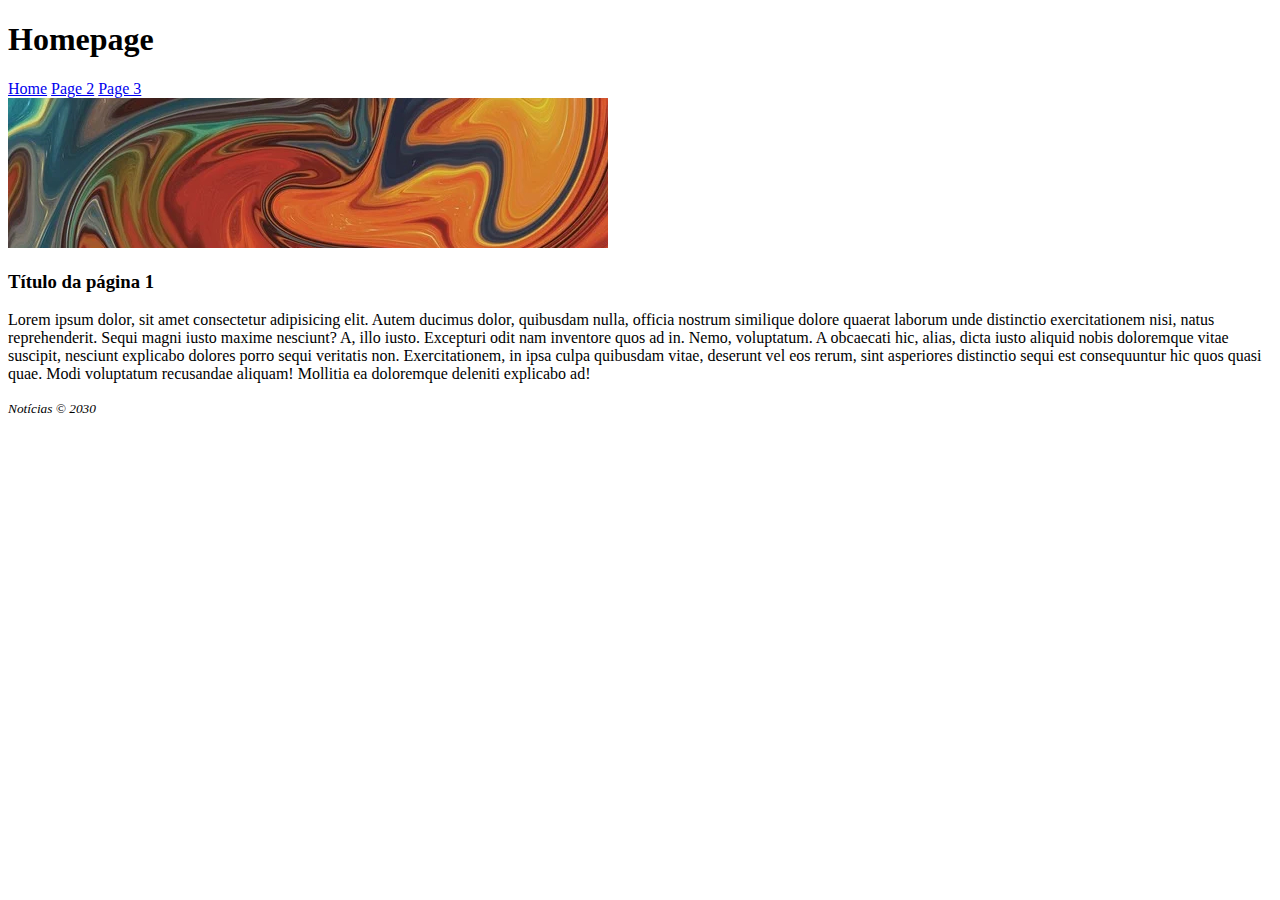
<file: Inicio Html/index.html>
<!DOCTYPE html>
<html>

    <head>
        <title>Primeiro Website</title>
    </head>

    <body>
        <h1>Homepage</h1>

        <nav>
            <a href="index.html">Home</a>
            <a href="page_2.html">Page 2</a>
            <a href="page_3.html">Page 3</a>
        </nav>

        <div>
            <img src="images/image_page_1.jpg" alt="Imagem 1">
        </div>

        <article>
            <h3>Título da página 1</h3>
            <p>
                Lorem ipsum dolor, sit amet consectetur adipisicing elit. Autem ducimus dolor, quibusdam nulla, officia nostrum similique dolore quaerat laborum unde distinctio exercitationem nisi, natus reprehenderit. Sequi magni iusto maxime nesciunt?
                A, illo iusto. Excepturi odit nam inventore quos ad in. Nemo, voluptatum. A obcaecati hic, alias, dicta iusto aliquid nobis doloremque vitae suscipit, nesciunt explicabo dolores porro sequi veritatis non.
                Exercitationem, in ipsa culpa quibusdam vitae, deserunt vel eos rerum, sint asperiores distinctio sequi est consequuntur hic quos quasi quae. Modi voluptatum recusandae aliquam! Mollitia ea doloremque deleniti explicabo ad!
            </p>
        </article>

        <footer>
            <small><i>Notícias &copy; 2030</i></small>
        </footer>

    </body>

</html>
</file>
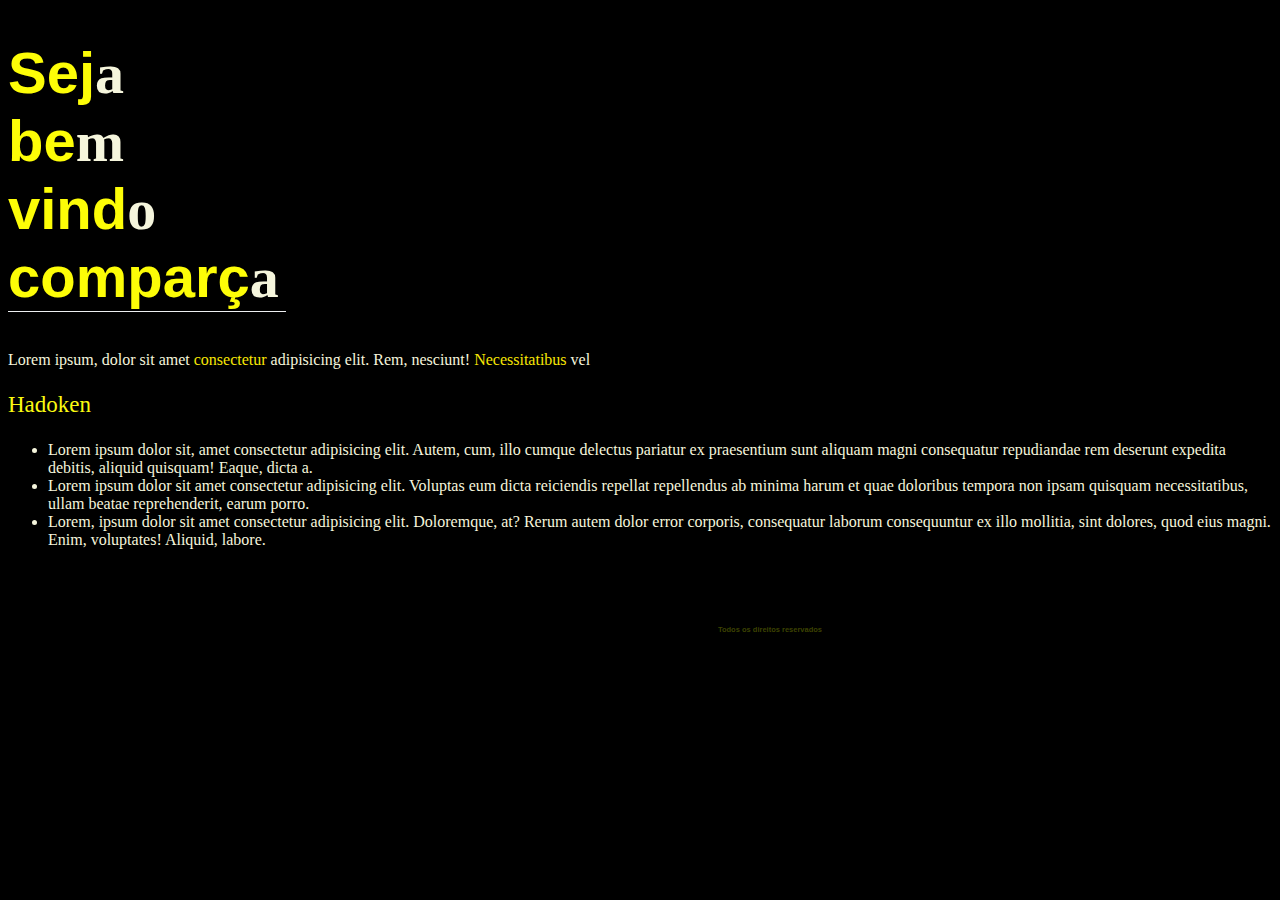
<file: Inicio Html1/index.html>
<!DOCTYPE html>
<html lang="en">

<head>
    <meta charset="UTF-8">
    <meta http-equiv="X-UA-Compatible" content="IE=edge">
    <meta name="viewport" content="width=device-width, initial-scale=1.0">
    <title>Super site</title>
    <link rel="stylesheet" href="estilo.css">
</head>

<body>
    <H1 class="texto">Sej<span class="texto1">a</span><br> be<span class="texto1">m</span> <br> vind<span class="texto1">o</span> <br> comparç<span class="texto1">a</span></H1>
    <p class="texto1">Lorem ipsum, dolor sit amet <span id="cor1">consectetur</span> adipisicing elit. Rem, nesciunt! <span id="cor1">Necessitatibus </span>vel</p>

    <p class="texto2">Hadoken</p>




    <ul id="lista">

        <li >Lorem ipsum dolor sit, amet consectetur adipisicing elit. Autem, cum, illo cumque delectus pariatur ex praesentium sunt aliquam magni consequatur repudiandae rem deserunt expedita debitis, aliquid quisquam! Eaque, dicta a.</li>
        <li>Lorem ipsum dolor sit amet consectetur adipisicing elit. Voluptas eum dicta reiciendis repellat repellendus ab minima harum et quae doloribus tempora non ipsam quisquam necessitatibus, ullam beatae reprehenderit, earum porro.</li>
    <li>Lorem, ipsum dolor sit amet consectetur adipisicing elit. Doloremque, at? Rerum autem dolor error corporis, consequatur laborum consequuntur ex illo mollitia, sint dolores, quod eius magni. Enim, voluptates! Aliquid, labore.</li>
    </ul>
    <br>
    <br>
    <br>
<div class="texto3">
    <h2 >Todos os direitos reservados</h2>
</div>





</body>

</html>
</file>
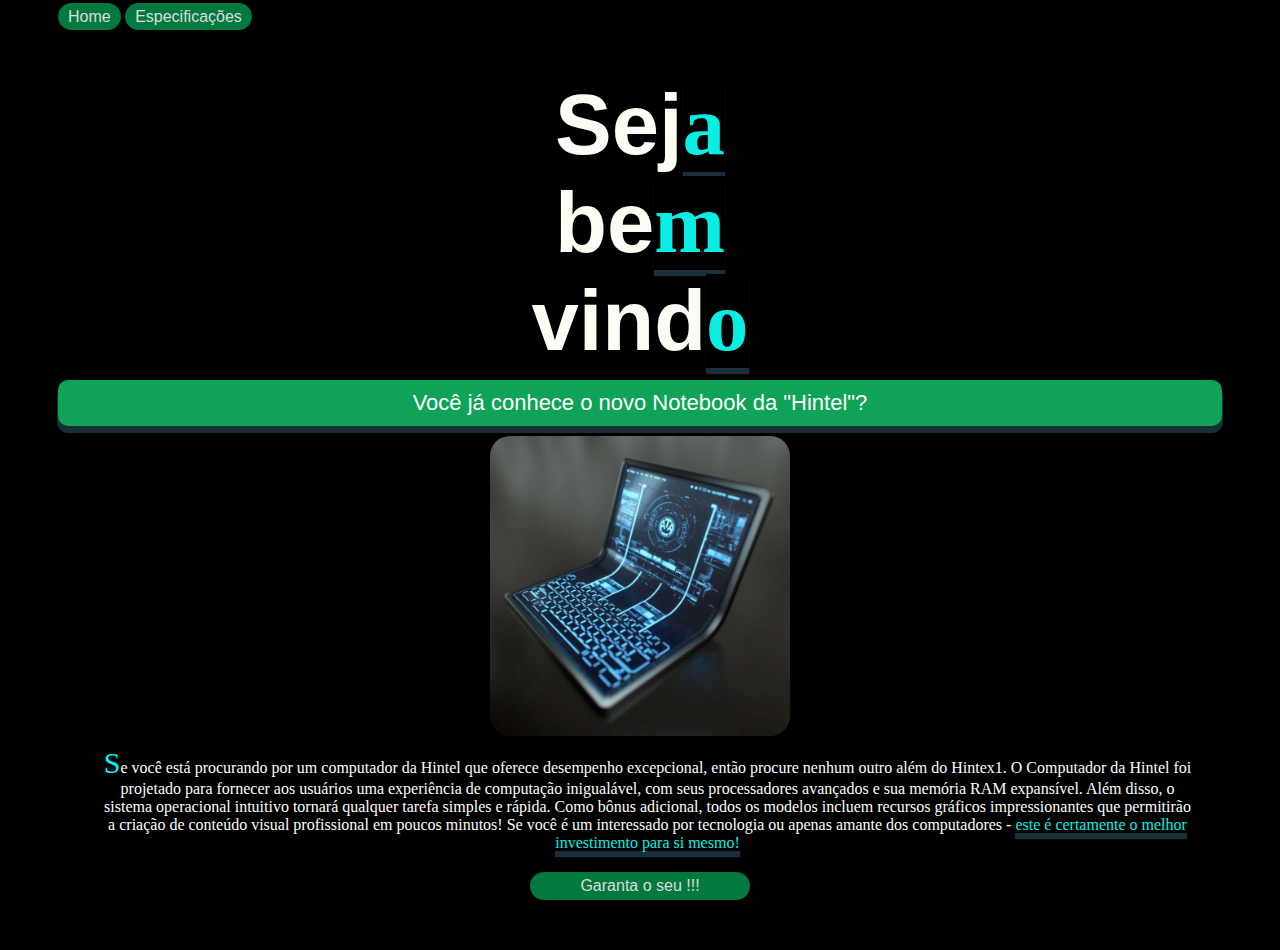
<file: Projeto Venda Computador/index.html>
<!DOCTYPE html>
<html lang="en">

<head>
    <meta charset="UTF-8">
    <meta http-equiv="X-UA-Compatible" content="IE=edge">
    <meta name="viewport" content="width=device-width, initial-scale=1.0">
    <title>Land page </title>
    <link rel="stylesheet" href="estilo.css">
</head>

<body>

    <div class="layout1">
        <a href="index.html" class="link1">Home</a>
        <a href="index1.html" class="link2">Especificações</a>
       
       
    </div>
   
    <H1 id="texto">Sej<span class="texto1">a</span><br> be<span class="texto1">m</span> <br> vind<span
            class="texto1">o</span></H1>
    <p id="MArkentig">Você já conhece o novo Notebook da "Hintel"? </p>
    <img src="img/super computador.jpeg" class="foto" alt="Imagem Hintex1">
    <p class="textocopy">Se você está procurando por um computador da Hintel que oferece desempenho excepcional, então
        procure nenhum outro além do Hintex1. O Computador da Hintel foi projetado para fornecer aos usuários uma
        experiência de computação inigualável, com seus processadores avançados e sua memória RAM expansível. Além
        disso, o sistema operacional intuitivo tornará qualquer tarefa simples e rápida. Como bônus adicional, todos os
        modelos incluem recursos gráficos impressionantes que permitirão a criação de conteúdo visual profissional em
        poucos minutos! Se você é um interessado por tecnologia ou apenas amante dos computadores - <span
            class="texto1">este é certamente o melhor investimento para si mesmo!</span></p>
    <div class="layout">
        <a href="index2.html" class="link">Garanta o seu !!!</a>

    </div>
</body>

</html>
</file>
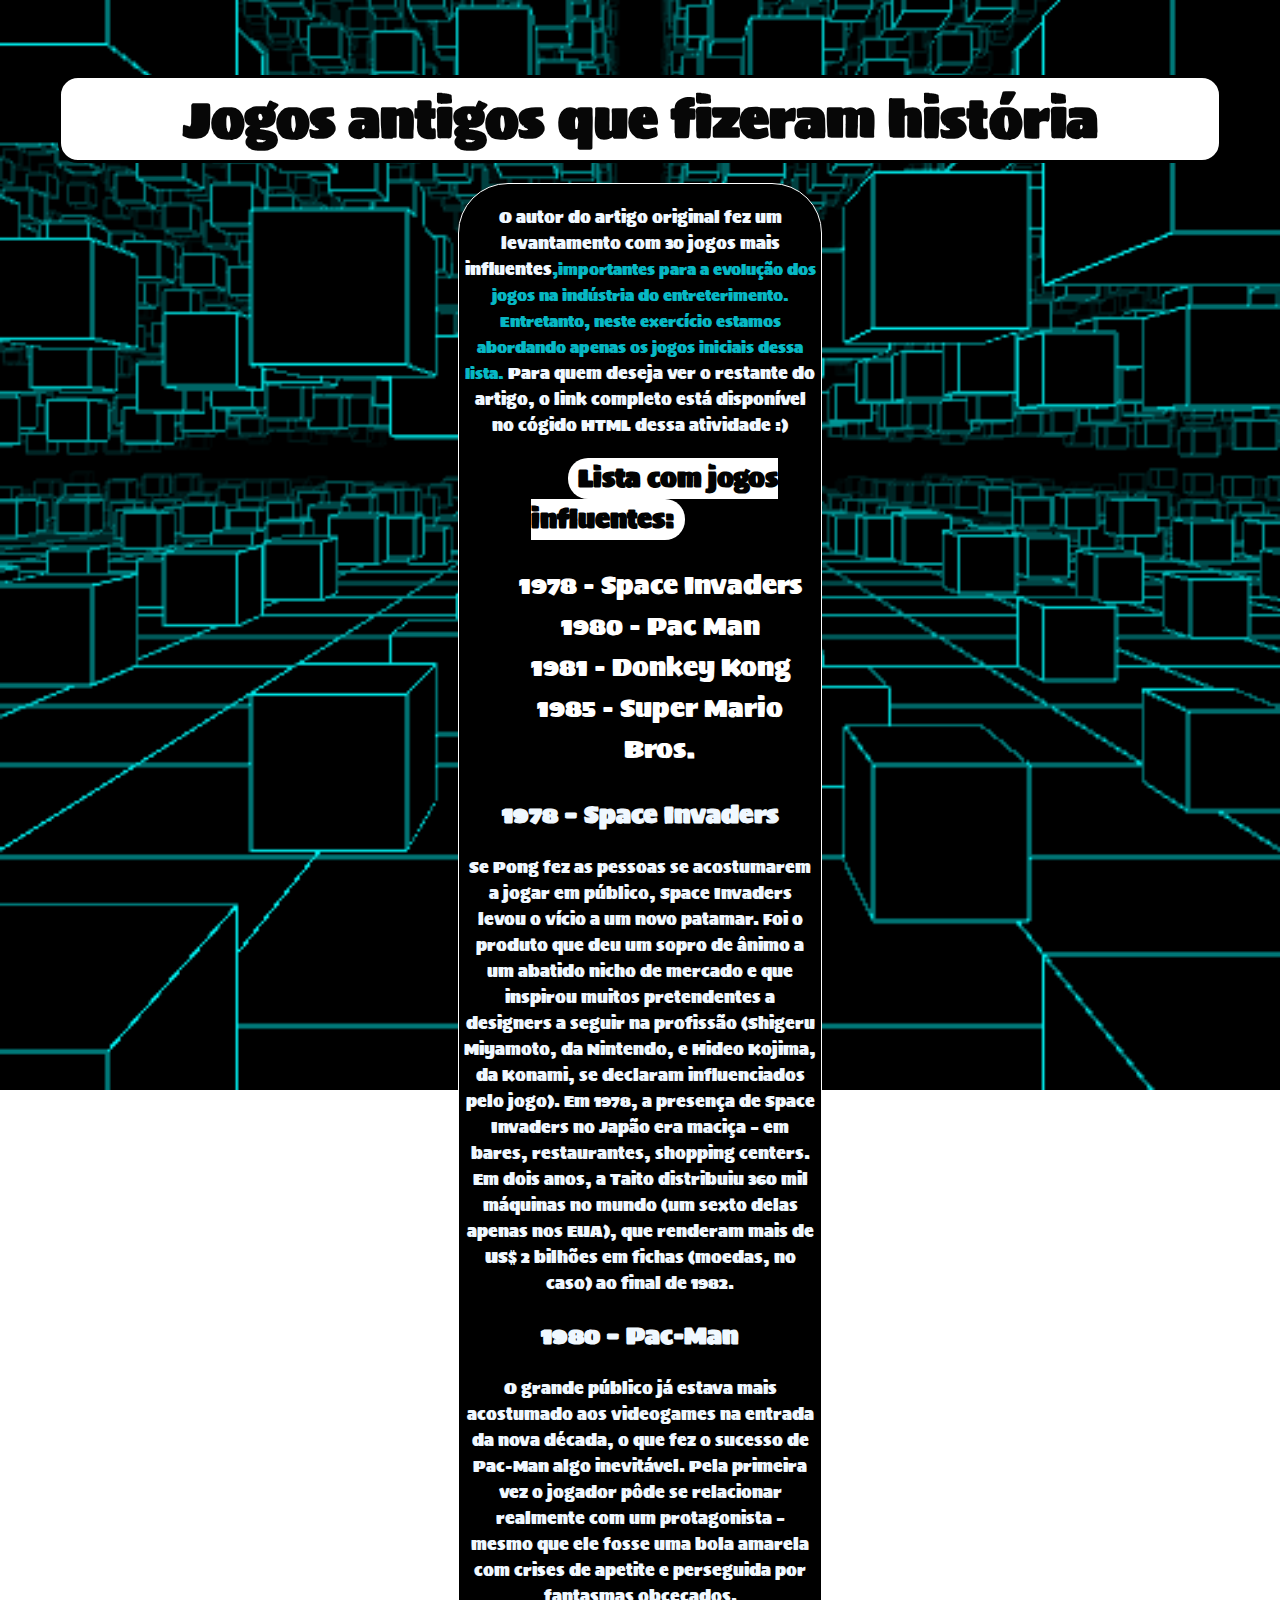
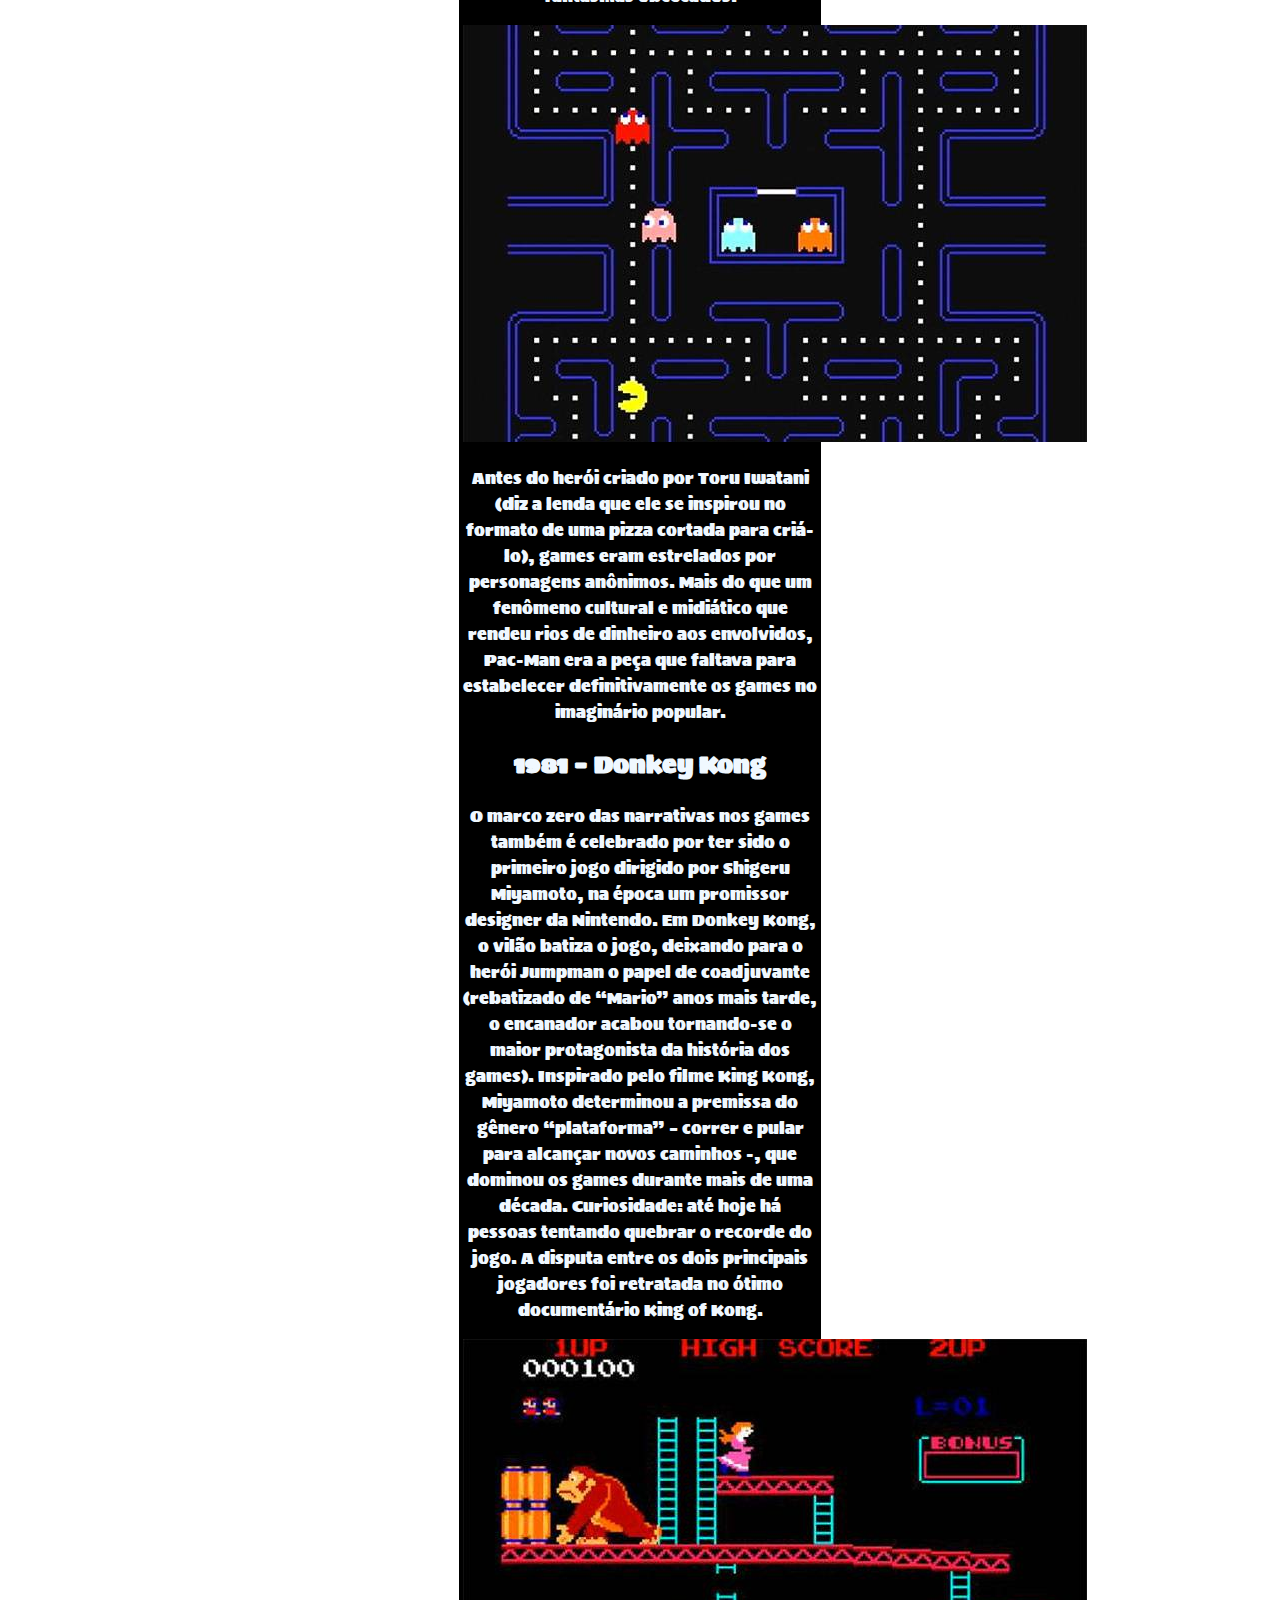
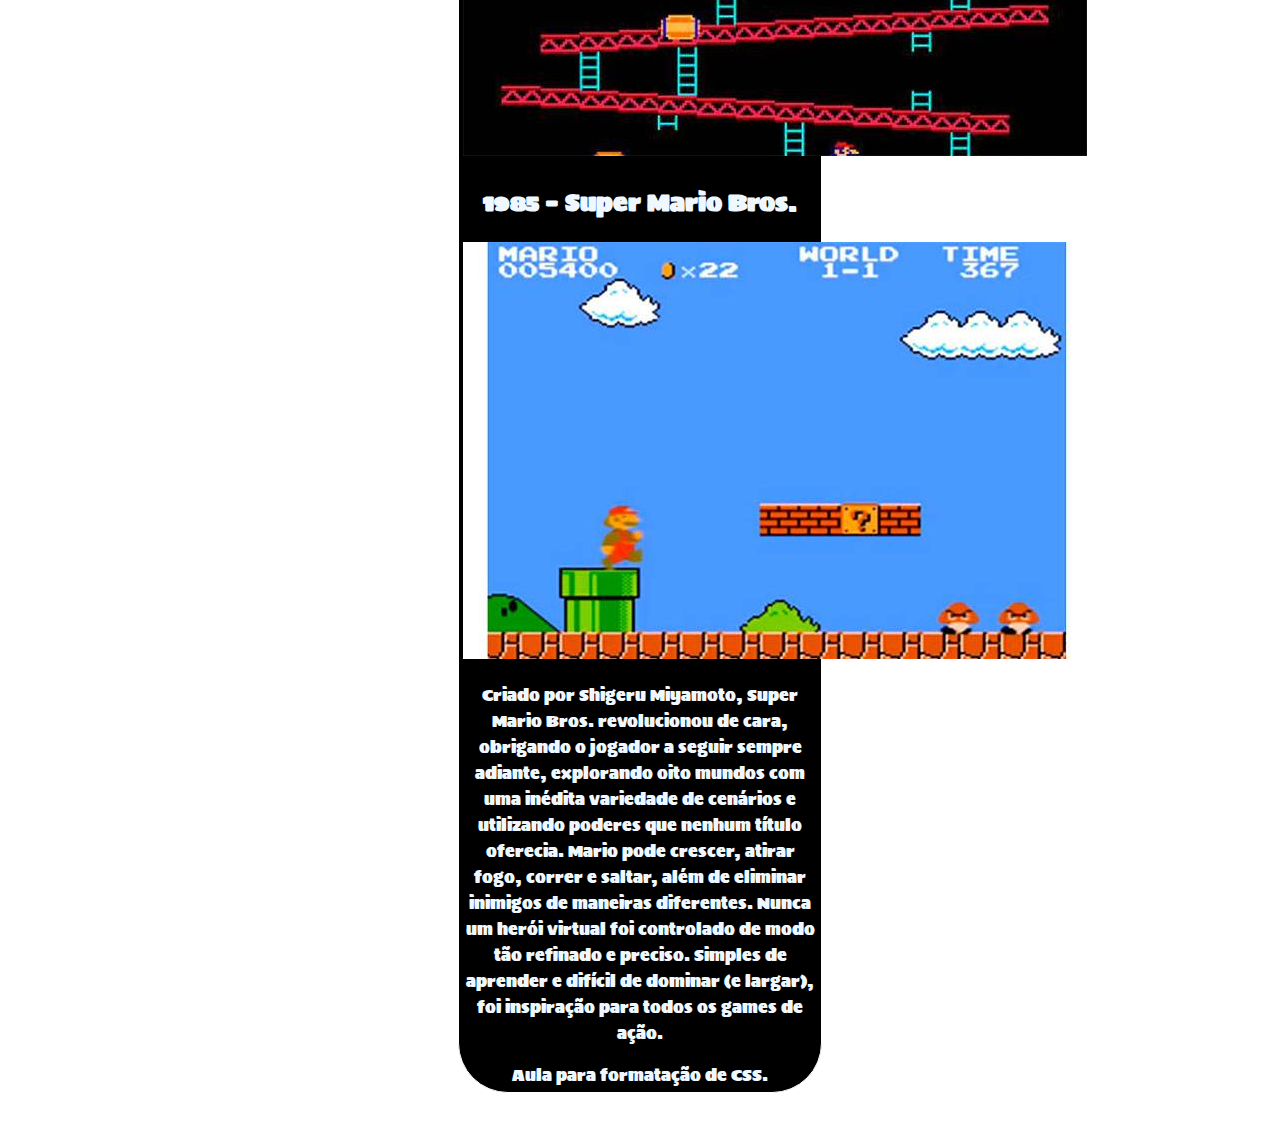
<file: trabalho aula 5/index.html>
<!DOCTYPE html>
<html lang="pt-BR">

<head>
  <meta charset="UTF-8" />
  <meta http-equiv="X-UA-Compatible" content="IE=edge" />
  <meta name="viewport" content="width=device-width, initial-scale=1.0" />
  <title>Exercicio CSS</title>

  <link rel="stylesheet" href="estilo.css" />
</head>
<!--Essa página foi criada utilizando como base de fonte o artigo do site: super.abril.com.br/tecnologia/os-30-games-mais-importantes-de-todos-os-tempos/ 
Autor: Pablo Miyazawa Atualizado em 27 mar 2020 
-->

<body class="macarrao">
  <h1>Jogos antigos que fizeram história</h1>
  <div class="bagulhobranco">
    <div id="intro-pag">

      <p>
        O autor do artigo original fez um levantamento com 30 jogos mais
        influentes<span class="hh">,importantes para a evolução dos jogos na indústria do
        entreterimento. Entretanto, neste exercício estamos abordando apenas os
        jogos iniciais dessa lista.</span> Para quem deseja ver o restante do artigo, o
        link completo está disponível no cógido HTML dessa atividade :)
      </p>
      <h2><span class="diferente">Lista com jogos influentes:</h2></span>
      <nav>
        <ul class="lindo">
          <a href="#space" class="lindo">
            <li>1978 - Space Invaders</li>
          </a>
          <a href="#pac" class="lindo">
            <li>1980 - Pac Man</li>
          </a>
          <a href="#dk" class="lindo">
            <li>1981 - Donkey Kong</li>
          </a>
          <a href="#mario" class="lindo">
            <li>1985 - Super Mario Bros.</li>
          </a>
        </ul>
      </nav>
    </div>
    <div class="conteudo-padrao">
      <h2 id="space">1978 – Space Invaders</h2>
      <p>
        Se Pong fez as pessoas se acostumarem a jogar em público, Space Invaders
        levou o vício a um novo patamar. Foi o produto que deu um sopro de ânimo
        a um abatido nicho de mercado e que inspirou muitos pretendentes a
        designers a seguir na profissão (Shigeru Miyamoto, da Nintendo, e Hideo
        Kojima, da Konami, se declaram influenciados pelo jogo). Em 1978, a
        presença de Space Invaders no Japão era maciça – em bares, restaurantes,
        shopping centers. Em dois anos, a Taito distribuiu 360 mil máquinas no
        mundo (um sexto delas apenas nos EUA), que renderam mais de US$ 2
        bilhões em fichas (moedas, no caso) ao final de 1982.
      </p>
    </div>
    <div class="conteudo-padrao">
      <h2 id="pac">1980 – Pac-Man</h2>
      <p>
        O grande público já estava mais acostumado aos videogames na entrada da
        nova década, o que fez o sucesso de Pac-Man algo inevitável. Pela
        primeira vez o jogador pôde se relacionar realmente com um protagonista
        – mesmo que ele fosse uma bola amarela com crises de apetite e
        perseguida por fantasmas obcecados.
      </p>

      <img src="pacman.jpg" alt="imagem jogo pacman" />
      <p>
        Antes do herói criado por Toru Iwatani (diz a lenda que ele se inspirou
        no formato de uma pizza cortada para criá-lo), games eram estrelados por
        personagens anônimos. Mais do que um fenômeno cultural e midiático que
        rendeu rios de dinheiro aos envolvidos, Pac-Man era a peça que faltava
        para estabelecer definitivamente os games no imaginário popular.
      </p>
    </div>

    <div class="conteudo-padrao">
      <h2 id="dk">1981 – Donkey Kong</h2>
      <p>
        O marco zero das narrativas nos games também é cele­brado por ter sido o
        primeiro jogo dirigido por Shigeru Miyamoto, na época um promissor
        designer da Nintendo. Em Donkey Kong, o vilão batiza o jogo, deixando
        para o herói Jumpman o papel de coadjuvante (rebatizado de “Mario” anos
        mais tarde, o encanador acabou tornando-se o maior protagonista da
        história dos games). Inspirado pelo filme King Kong, Miyamoto
        deter­minou a premissa do gênero “plataforma” – correr e pular para
        alcançar novos caminhos -, que dominou os games durante mais de uma
        década. Curiosidade: até hoje há pessoas tentando quebrar o recorde do
        jogo. A disputa entre os dois principais jogadores foi retratada no
        ótimo documentário King of Kong.
      </p>
      <img src="dk.jpg" alt="imagem jogo donkey kong">
    </div>

    <div class="conteudo-padrao">
      <h2 id="mario">1985 – Super Mario Bros.</h2>
      <img src="mario.jpg" alt="imagem jogo super mario">
      <p>
        Criado por Shigeru Miyamoto, Super Mario Bros. revolucionou de cara,
        obrigando o jogador a seguir sempre adiante, explorando oito mundos com
        uma inédita variedade de cenários e utilizando poderes que nenhum título
        oferecia. Mario pode crescer, atirar fogo, correr e saltar, além de
        eliminar inimigos de maneiras diferentes. Nunca um herói virtual foi
        controlado de modo tão refinado e preciso. Simples de aprender e difícil
        de dominar (e largar), foi inspiração para todos os games de ação.
      </p>
    </div>


    <footer>Aula para formatação de CSS.</footer>
  </div>
</body>

</html>
</file>
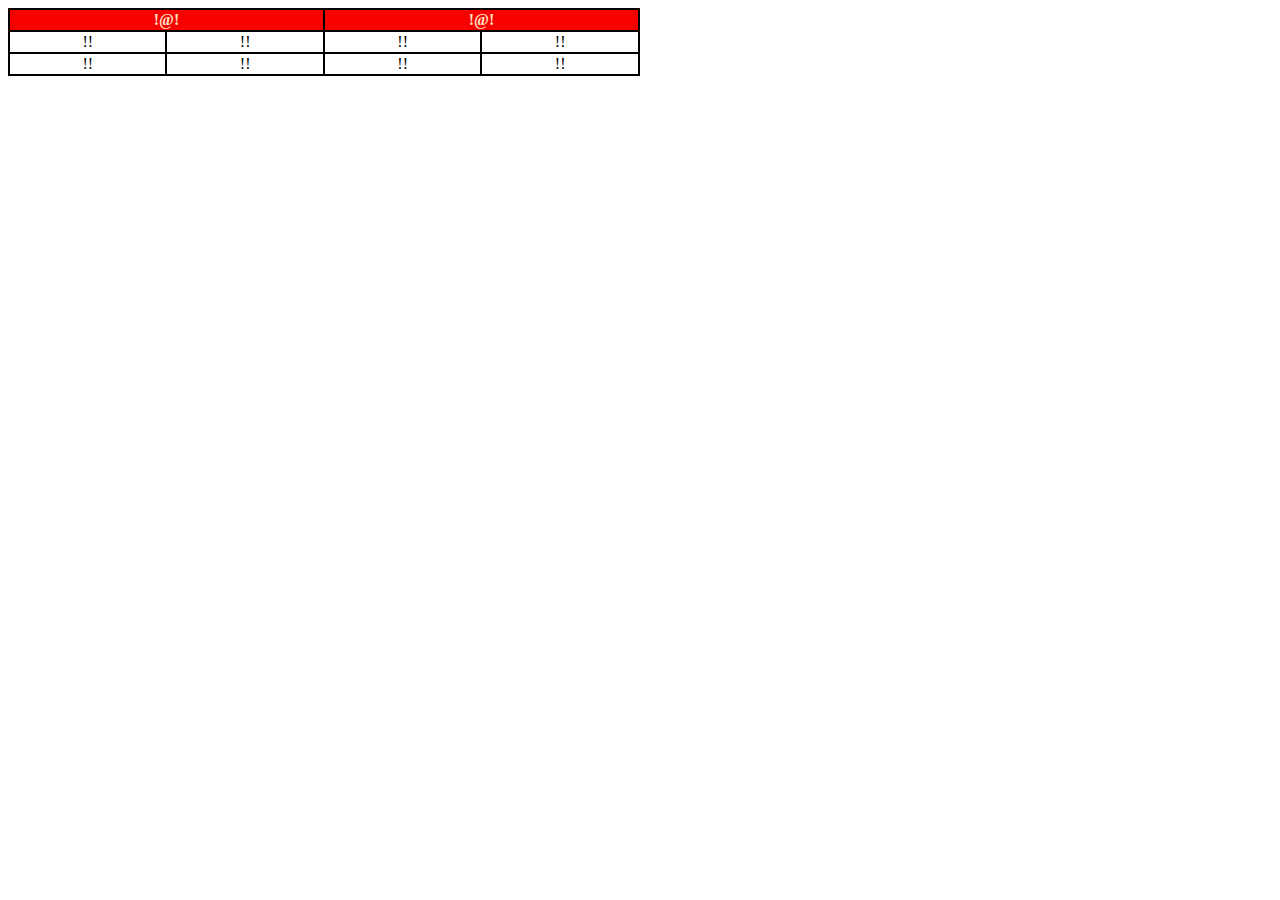
<file: Tabelas Exercicios/Numero 1/index.html>
<!DOCTYPE html>
<html lang="en">

<head>
    <meta charset="UTF-8">
    <meta http-equiv="X-UA-Compatible" content="IE=edge">
    <meta name="viewport" content="width=device-width, initial-scale=1.0">
    <title>Numero 1</title>
    <link rel="stylesheet" href="estilo.css">
</head>

<body>
    <table>

        <thead>
           <tr>

            <th colspan="2">!@!</th>
            <th colspan="2">!@!</th>
           </tr>
        </thead>
        <tbody>
            <tr>
                <td>!!</td>
                <td>!!</td>
                <td>!!</td>
                <td>!!</td>
            </tr>
            
            <tr>
                <td>!!</td>
                <td>!!</td>
                <td>!!</td>
                <td>!!</td>
            </tr>


        </tbody>
    </table>

</body>

</html>
</file>
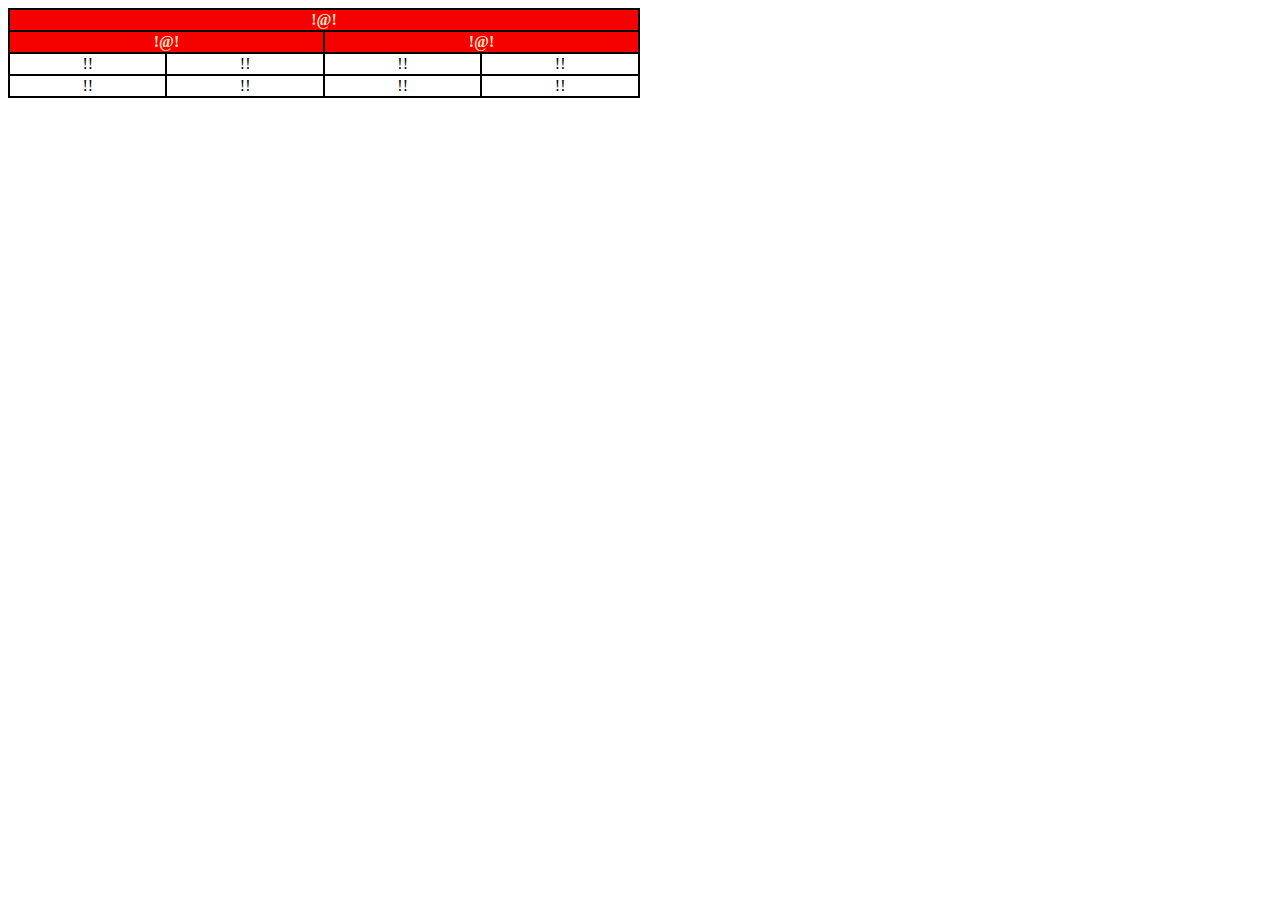
<file: Tabelas Exercicios/Numero 2/index.html>
<!DOCTYPE html>
<html lang="en">

<head>
    <meta charset="UTF-8">
    <meta http-equiv="X-UA-Compatible" content="IE=edge">
    <meta name="viewport" content="width=device-width, initial-scale=1.0">
    <title>Numero 2</title>
    <link rel="stylesheet" href="estilo.css">
</head>

<body>
    <table>

        <thead>
            <tr>
                <th colspan="4">!@!</th>
            </tr>
           <tr>

            <th colspan="2">!@!</th>
            <th colspan="2">!@!</th>
           </tr>
        </thead>
        <tbody>
           
            <tr>
                <td>!!</td>
                <td>!!</td>
                <td>!!</td>
                <td>!!</td>
            </tr>
            
            <tr>
                <td>!!</td>
                <td>!!</td>
                <td>!!</td>
                <td>!!</td>
            </tr>


        </tbody>
    </table>

</body>

</html>
</file>
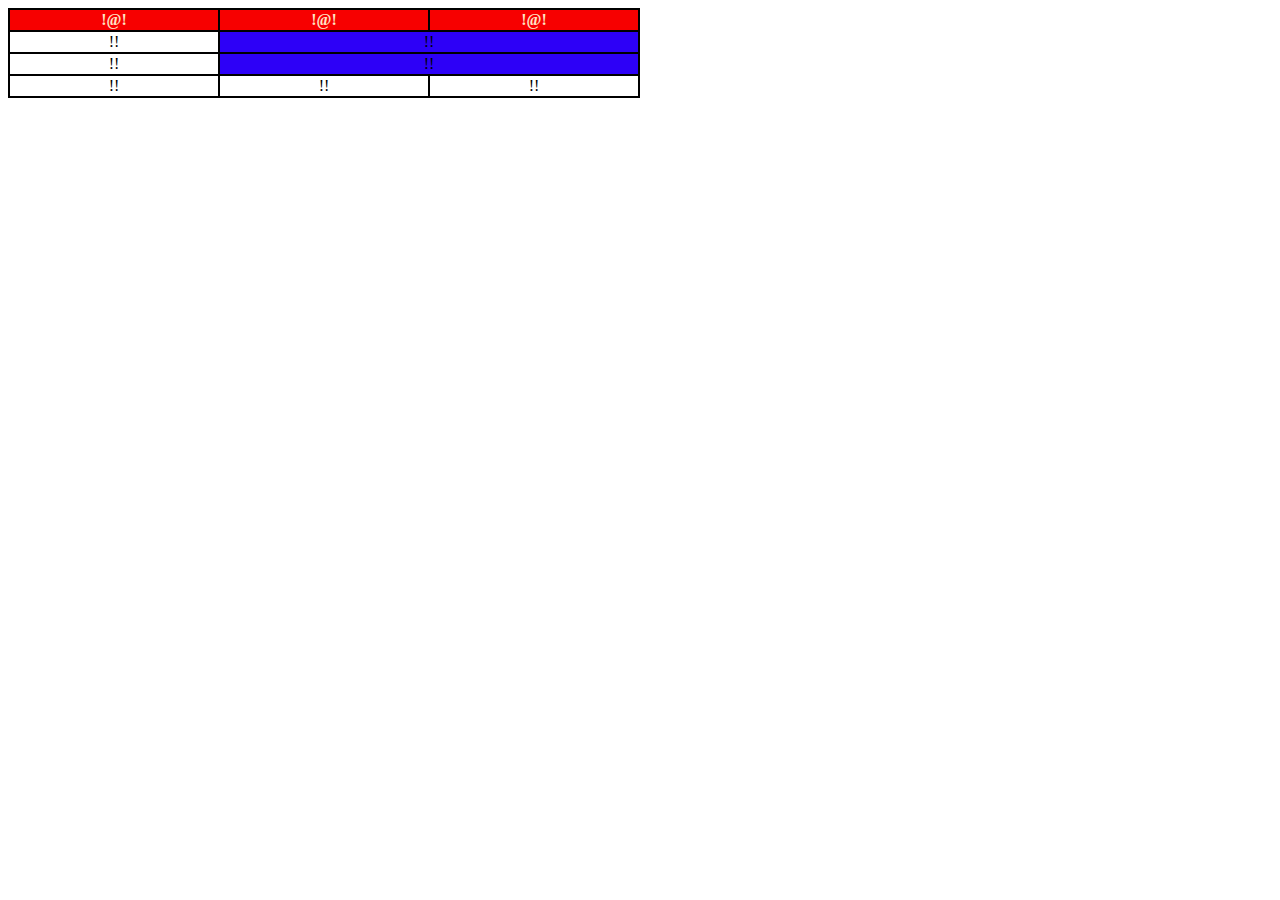
<file: Tabelas Exercicios/Numero 3/index.html>
<!DOCTYPE html>
<html lang="en">

<head>
    <meta charset="UTF-8">
    <meta http-equiv="X-UA-Compatible" content="IE=edge">
    <meta name="viewport" content="width=device-width, initial-scale=1.0">
    <title>Numero 3</title>
    <link rel="stylesheet" href="estilo.css">
</head>

<body>
    <table>

        <thead>
            <tr>
                <th colspan="2">!@!</th>
                <th colspan="2">!@!</th>
                <th colspan="2">!@!</th>
            </tr>
           
        </thead>
        <tbody>
           
            <tr>
                <td colspan="2.2">!!</td>
                <td colspan="3" class="uam">!!</td>
               
            </tr>
            <tr>
                <td colspan="2.2">!!</td>
                <td colspan="3" class="uam">!!</td>
               
            </tr>
            <tr>
                <td colspan="2.2">!!</td>
                <td colspan="2">!!</td>
                <td colspan="2">!!</td>
            </tr>
            
           


        </tbody>
    </table>

</body>

</html>
</file>
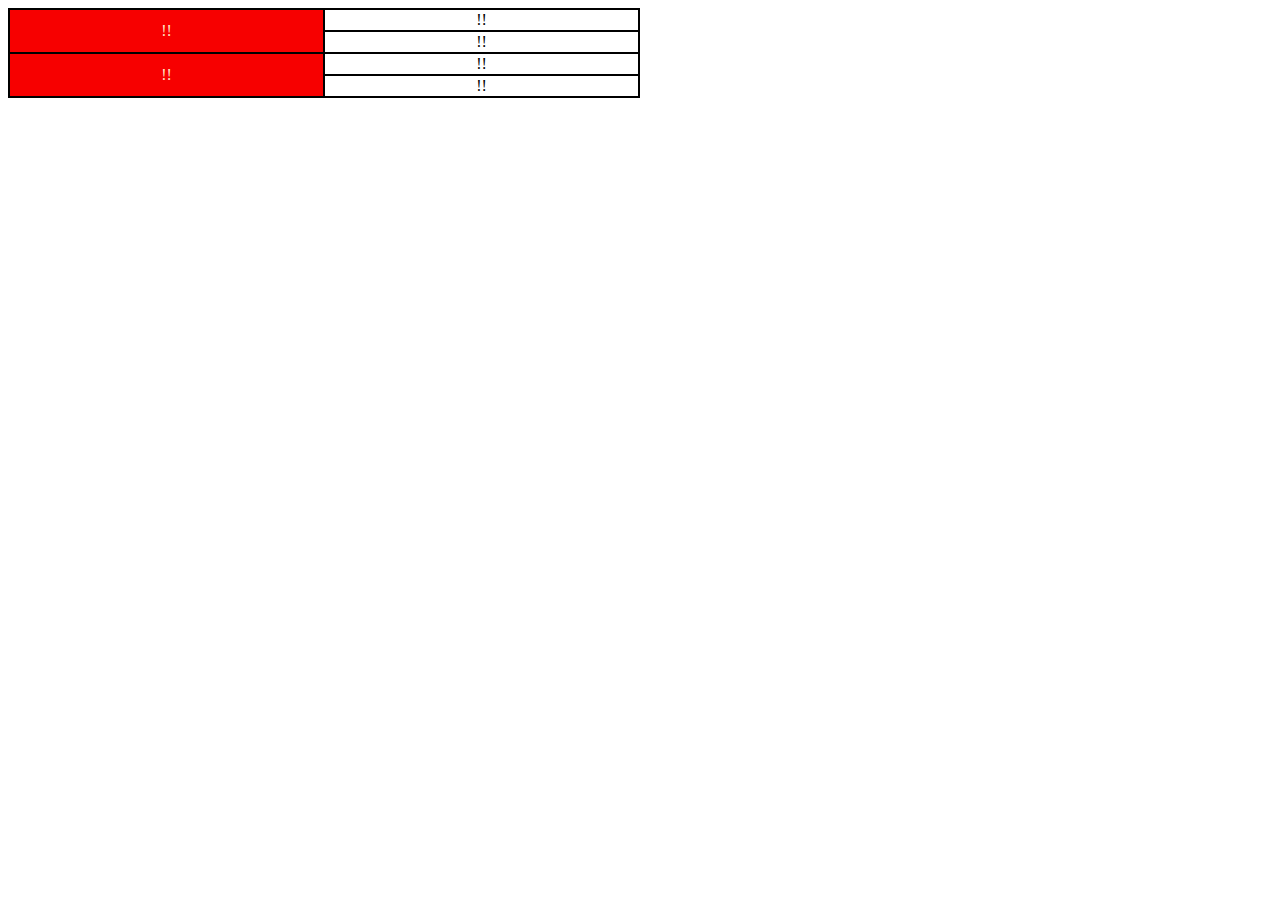
<file: Tabelas Exercicios/Numero 4/index.html>
<!DOCTYPE html>
<html lang="en">

<head>
    <meta charset="UTF-8">
    <meta http-equiv="X-UA-Compatible" content="IE=edge">
    <meta name="viewport" content="width=device-width, initial-scale=1.0">
    <title>Numero 4</title>
    <link rel="stylesheet" href="estilo.css">
</head>

<body>
    <table>

        <tbody>
           
            <tr >
                <td rowspan="2" class="l">!!</td>
                <td >!!</td>
               
            </tr>
            <tr>
                <td >!!</td>
               
            </tr>
             
            <tr >
                <td rowspan="2" class="l">!!</td>
                <td >!!</td>
               
            </tr>
            <tr>
                <td >!!</td>
               
            </tr>
            
           
            
           


        </tbody>
    </table>

</body>

</html>
</file>
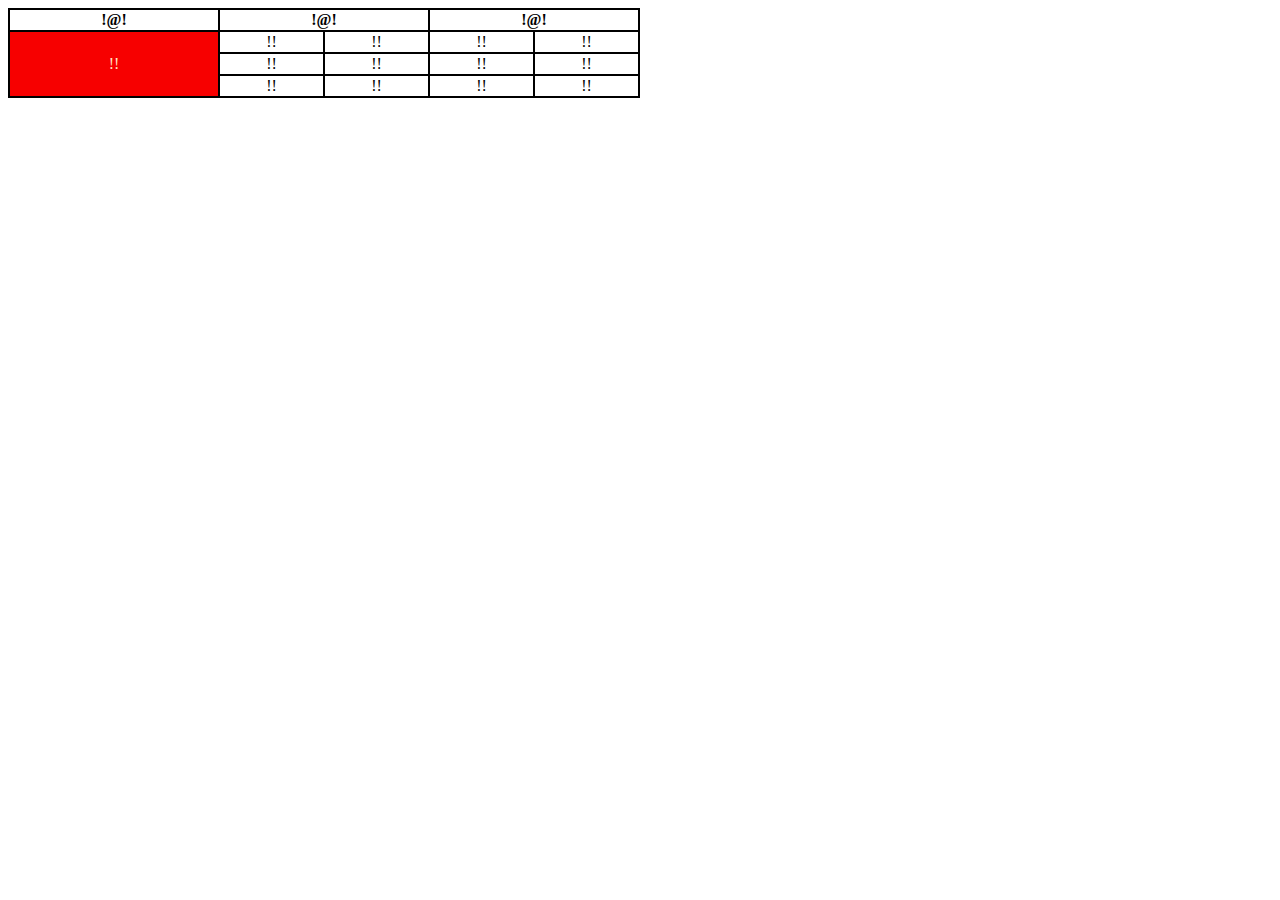
<file: Tabelas Exercicios/Numero 5/index.html>
<!DOCTYPE html>
<html lang="en">

<head>
    <meta charset="UTF-8">
    <meta http-equiv="X-UA-Compatible" content="IE=edge">
    <meta name="viewport" content="width=device-width, initial-scale=1.0">
    <title>Numero 5</title>
    <link rel="stylesheet" href="estilo.css">
</head>

<body>
    <table>
        <thead>
            <tr>
                <th>!@!</th>
                <th colspan="2">!@!</th>
                <th colspan="2">!@!</th>
            </tr>

        </thead>
        <tbody>

            <tr>
                <td rowspan="4" class="l">!!</td>
            </tr>
            <tr>
                <td>!!</td>
                <td>!!</td>
                <td>!!</td>
                <td>!!</td>
            </tr>

            <tr>
                <td>!!</td>
                <td>!!</td>
                <td>!!</td>
                <td>!!</td>

            </tr>
            <tr>
                <td>!!</td>
                <td>!!</td>
                <td>!!</td>
                <td>!!</td>
            </tr>






        </tbody>
    </table>

</body>

</html>
</file>
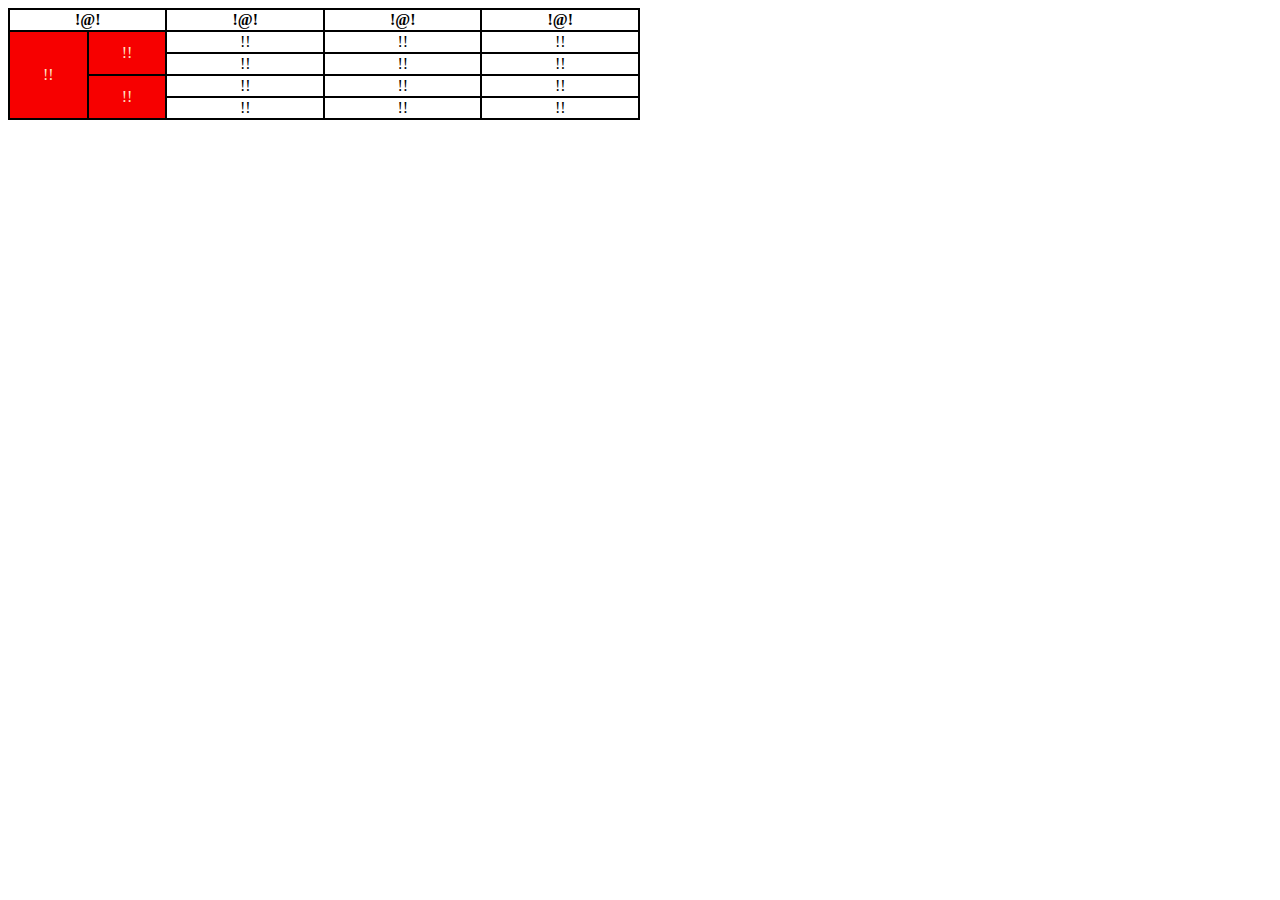
<file: Tabelas Exercicios/Numero 6/index.html>
<!DOCTYPE html>
<html lang="en">

<head>
    <meta charset="UTF-8">
    <meta http-equiv="X-UA-Compatible" content="IE=edge">
    <meta name="viewport" content="width=device-width, initial-scale=1.0">
    <title>Numero 6</title>
    <link rel="stylesheet" href="estilo.css">
</head>

<body>
    <table>
        <thead>
            <tr>
                <th colspan="2">!@!</th>
                <th>!@!</th>
                <th>!@!</th>
                <th>!@!</th>


        </thead>
        <tbody>

            <tr>
                <td rowspan="4" class="l">!!</td>
                <td rowspan="2" class="l">!!</td>
                <td>!!</td>
                <td>!!</td>
                <td>!!</td>
            </tr>
            <tr>
                <td>!!</td>
                <td>!!</td>
                <td>!!</td>

            </tr>

            <tr>
                <td rowspan="2" class="l">!!</td>
                <td>!!</td>
                <td>!!</td>
                <td>!!</td>
            </tr>
            <tr>
                <td>!!</td>
                <td>!!</td>
                <td>!!</td>

            </tr>
</file>
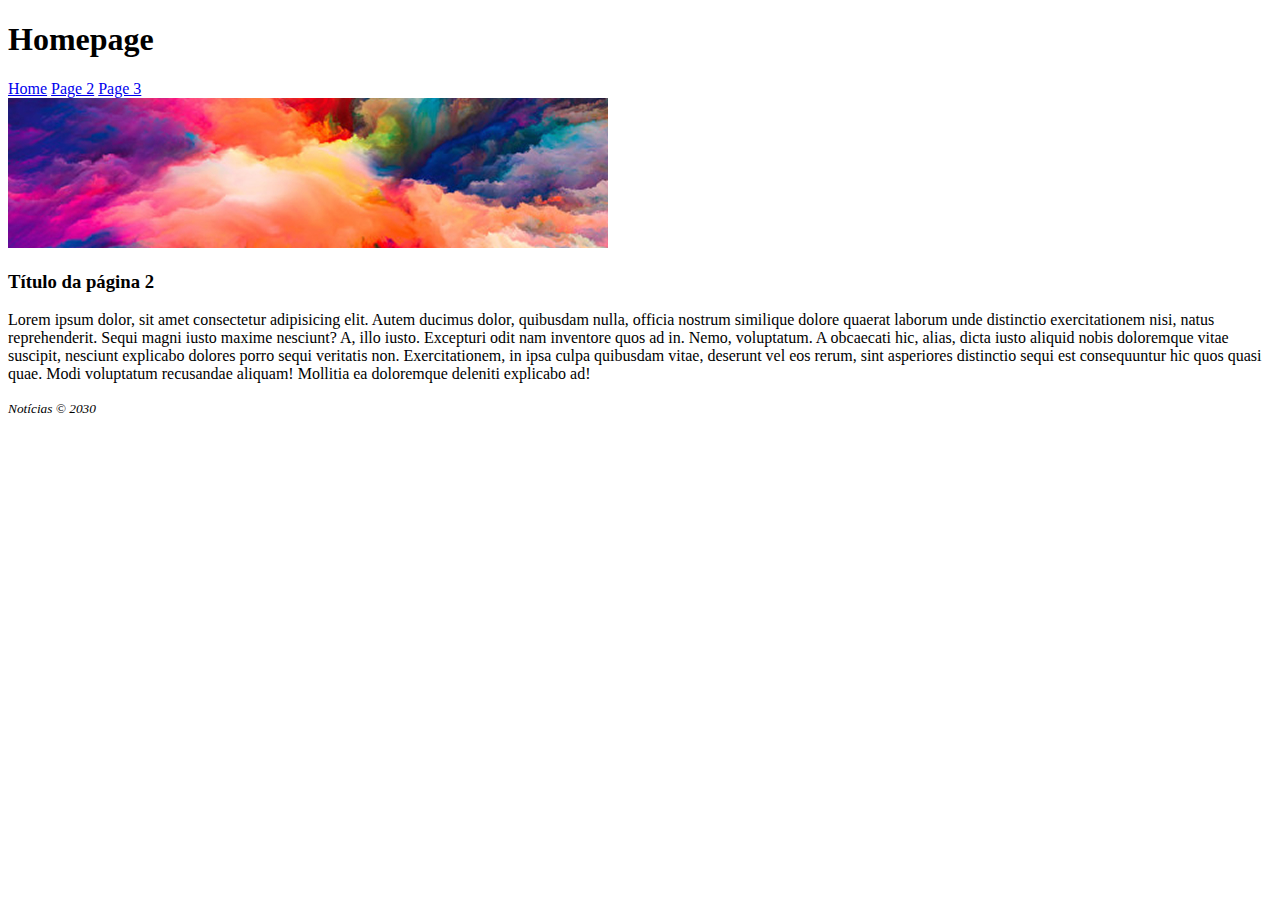
<file: Inicio Html/page_2.html>
<!DOCTYPE html>
<html>

    <head>
        <title>Page 2</title>
    </head>

    <body>
        <h1>Homepage</h1>

        <nav>
            <a href="index.html">Home</a>
            <a href="page_2.html">Page 2</a>
            <a href="page_3.html">Page 3</a>
        </nav>

        <div>
            <img src="images/image_page_2.jpg" alt="Imagem 2">
        </div>

        <article>
            <h3>Título da página 2</h3>
            <p>
                Lorem ipsum dolor, sit amet consectetur adipisicing elit. Autem ducimus dolor, quibusdam nulla, officia nostrum similique dolore quaerat laborum unde distinctio exercitationem nisi, natus reprehenderit. Sequi magni iusto maxime nesciunt?
                A, illo iusto. Excepturi odit nam inventore quos ad in. Nemo, voluptatum. A obcaecati hic, alias, dicta iusto aliquid nobis doloremque vitae suscipit, nesciunt explicabo dolores porro sequi veritatis non.
                Exercitationem, in ipsa culpa quibusdam vitae, deserunt vel eos rerum, sint asperiores distinctio sequi est consequuntur hic quos quasi quae. Modi voluptatum recusandae aliquam! Mollitia ea doloremque deleniti explicabo ad!
            </p>
        </article>

        <footer>
            <small><i>Notícias &copy; 2030</i></small>
        </footer>

    </body>

</html>
</file>
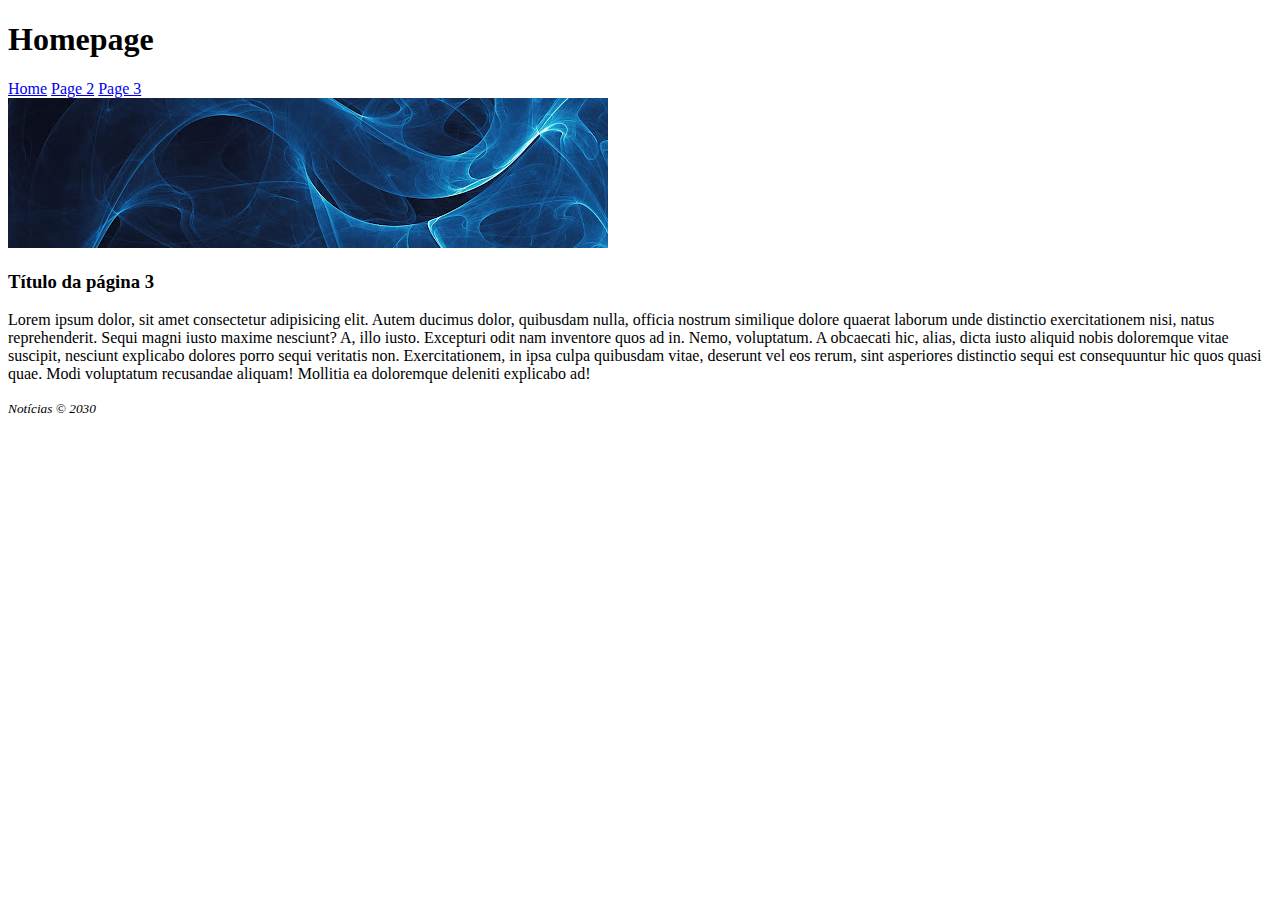
<file: Inicio Html/page_3.html>
<!DOCTYPE html>
<html>

    <head>
        <title>Page 3</title>
    </head>

    <body>
        <h1>Homepage</h1>

        <nav>
            <a href="index.html">Home</a>
            <a href="page_2.html">Page 2</a>
            <a href="page_3.html">Page 3</a>
        </nav>

        <div>
            <img src="images/image_page_3.jpg" alt="Imagem 3">
        </div>

        <article>
            <h3>Título da página 3</h3>
            <p>
                Lorem ipsum dolor, sit amet consectetur adipisicing elit. Autem ducimus dolor, quibusdam nulla, officia nostrum similique dolore quaerat laborum unde distinctio exercitationem nisi, natus reprehenderit. Sequi magni iusto maxime nesciunt?
                A, illo iusto. Excepturi odit nam inventore quos ad in. Nemo, voluptatum. A obcaecati hic, alias, dicta iusto aliquid nobis doloremque vitae suscipit, nesciunt explicabo dolores porro sequi veritatis non.
                Exercitationem, in ipsa culpa quibusdam vitae, deserunt vel eos rerum, sint asperiores distinctio sequi est consequuntur hic quos quasi quae. Modi voluptatum recusandae aliquam! Mollitia ea doloremque deleniti explicabo ad!
            </p>
        </article>

        <footer>
            <small><i>Notícias &copy; 2030</i></small>
        </footer>

    </body>

</html>
</file>
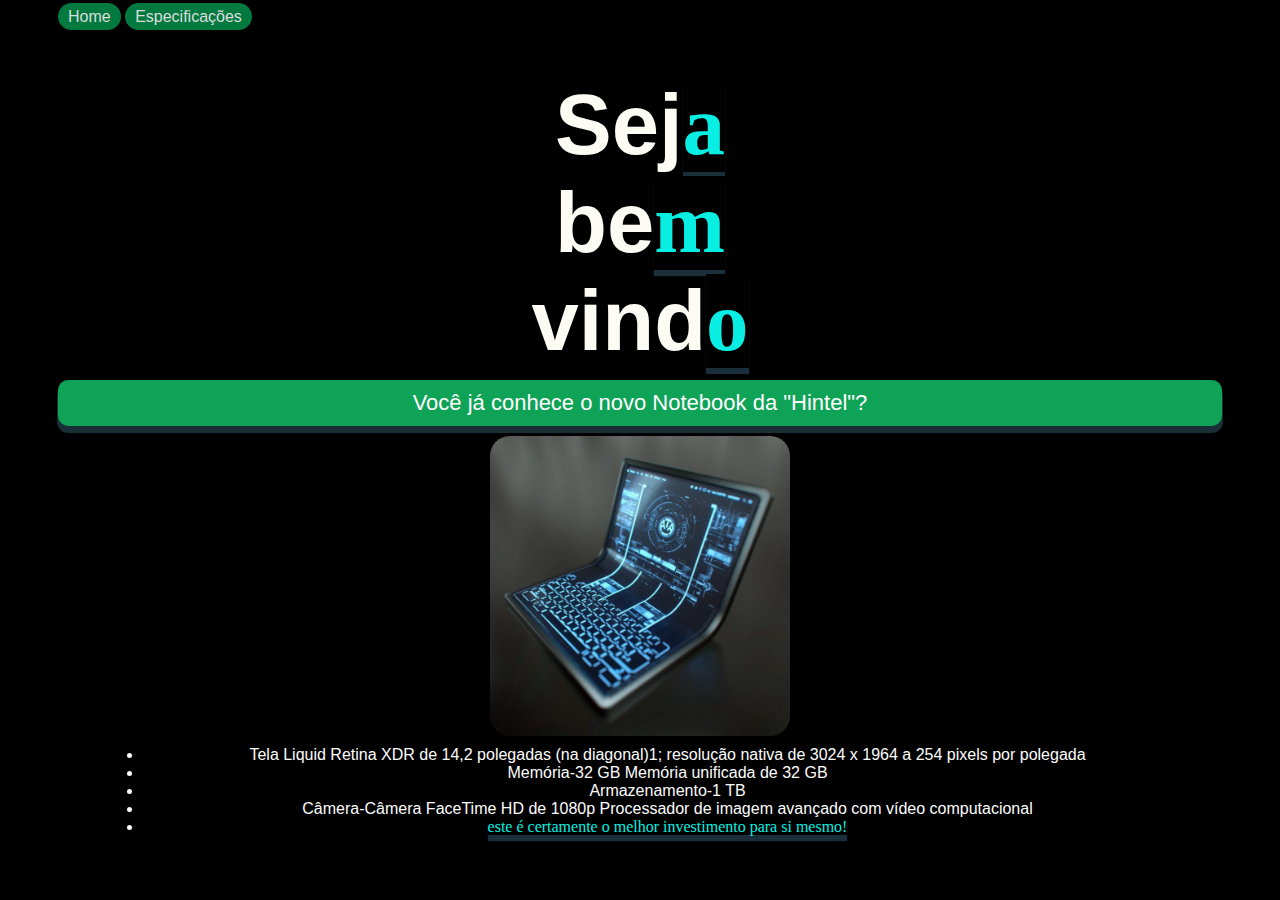
<file: Projeto Venda Computador/index1.html>
<!DOCTYPE html>
<html lang="en">

<head>
    <meta charset="UTF-8">
    <meta http-equiv="X-UA-Compatible" content="IE=edge">
    <meta name="viewport" content="width=device-width, initial-scale=1.0">
    <title>Land page </title>
    <link rel="stylesheet" href="estilo.css">
</head>

<body>

    <div class="layout1">
        <a href="index.html" class="link1">Home</a>
        <a href="index.html" class="link2">Especificações</a>


    </div>

    <H1 id="texto">Sej<span class="texto1">a</span><br> be<span class="texto1">m</span> <br> vind<span
            class="texto1">o</span></H1>
    <p id="MArkentig">Você já conhece o novo Notebook da "Hintel"? </p>
    <img src="img/super computador.jpeg" class="foto" alt="Imagem Hintex1">
    <ul class="textocopy1">
        <li>Tela Liquid Retina XDR de 14,2 polegadas (na diagonal)1; resolução nativa de 3024 x 1964 a 254 pixels por polegada

        </li>
        <li>Memória-32 GB

            Memória unificada de 32 GB<br></li>
            <li>Armazenamento-1 TB<br></li>
            <li>Câmera-Câmera FaceTime HD de 1080p
                Processador de imagem avançado com vídeo computacional<br></li>
        <li><span class="texto1">este é certamente o melhor investimento para si mesmo!</span>
        </li></ul>
    
</body>

</html>
</file>
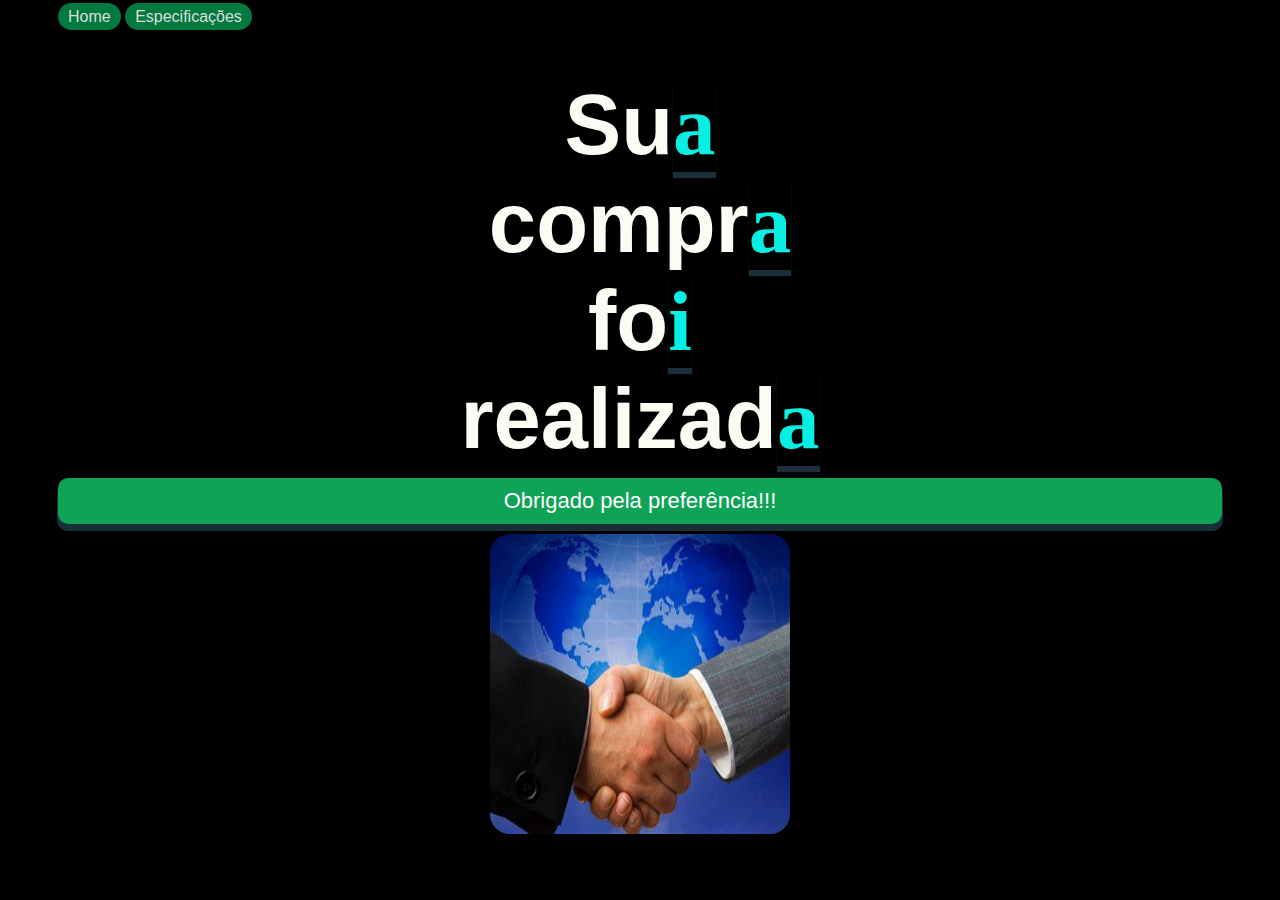
<file: Projeto Venda Computador/index2.html>
<!DOCTYPE html>
<html lang="en">

<head>
    <meta charset="UTF-8">
    <meta http-equiv="X-UA-Compatible" content="IE=edge">
    <meta name="viewport" content="width=device-width, initial-scale=1.0">
    <title>Land page </title>
    <link rel="stylesheet" href="estilo.css">
</head>

<body>

    <div class="layout1">
        <a href="index.html" class="link1">Home</a>
        <a href="index.html" class="link2">Especificações</a>


    </div>

    <H1 id="texto">Su<span class="texto1">a</span><br>compr<span class="texto1">a</span> <br>fo<span
            class="texto1">i</span> <br> realizad<span class="texto1">a</span></H1>
    <p id="MArkentig">Obrigado pela preferência!!! </p>
    <img src="img/Venda realizada.jpg" class="foto" alt="Imagem Hintex1">
</file>
<file: Inicio Html1/estilo.css>
*{

    background-color: black;
}

.texto{

    font-family: Arial, Helvetica, sans-serif;
    color: rgb(253, 253, 7);
    border-bottom: 1px solid #edeff1;width: 278px;;
    font-size: 58px;
    font: 100px;
}
    


.texto1{
   
        font-family:initial;
        color:beige;
        font: size 18px;

        
    
    }

    .texto2{
        font-family:'Times New Roman', Times, serif;
        color:rgb(250, 250, 17);
       
       font-size: 23px; 
    }

#lista{


  
color:beige;
}
#cor1{

    border: 3px;color: #f7e605;
    }
    .texto3{

        font-family: Arial, Helvetica, sans-serif;
        padding-inline-end: 450px;
        color: rgba(74, 82, 2, 0.829); 
        font-size: 5px;
   text-align:end;

    }
</file>
<file: Projeto Venda Computador/estilo.css>
* {
    background-color: black;
    font-family: Verdana, Geneva, Tahoma, sans-serif
}


   
.textocopy1 {

    font-family: 'Times New Roman', Times, serif;
    color: rgb(252, 252, 252);
    margin: 10px 80px 50px 95px;
    text-align: center;
}

.link2{
    margin: 20px 0px 0px 0px;
    text-align:left;
    text-decoration: none;
    color: rgb(221, 221, 221);
    background-color: rgba(1, 167, 87, 0.726);
    width: 200px;
    border-radius: 20px;
    padding: 5px 10px;
}

.link2:hover {
    color: rgb(255, 252, 252);
    background-color: rgb(0, 255, 98);
    box-shadow: 0px 6px 3px 0px rgba(102, 185, 224, 0.253);
}

.layout1 {
    margin: 0px 50px 50px 50px;
    text-align: left;
    
}
.link1{
    margin: 20px 0px 0px 0px;
    text-align:left;
    text-decoration: none;
    color: rgb(221, 221, 221);
    background-color: rgba(1, 167, 87, 0.726);
    width: 200px;
    border-radius: 20px;
    padding: 5px 10px;
}

.link1:hover {
    color: rgb(255, 252, 252);
    background-color: rgb(0, 255, 98);
    box-shadow: 0px 6px 3px 0px rgba(102, 185, 224, 0.253);
}

#texto {

    font-family: Arial, Helvetica, sans-serif;
    color: rgb(252, 252, 245);

    font-size: 85px;

    text-align: center;

    margin: 50px 0px 0px 0px;
}



.texto1 {

    font-family: 'Times New Roman', Times, serif;
    color: rgb(8, 238, 226);
    box-shadow: 0px 6px 1px 0px rgba(102, 185, 224, 0.253);



}

#MArkentig {
    margin: 10px 50px 10px 50px;
    font-family: Arial, Helvetica, sans-serif;
    color: rgb(255, 255, 255);
    border-radius: 10px;
    background-color: rgba(17, 192, 102, 0.849);
    padding: 10px 30px;
    font-size: 22px;
    text-align: center;
    min-width: 200px;
    box-shadow: 0px 6px 0px 1px rgba(102, 185, 224, 0.249);
}

.textocopy {

    font-family: 'Times New Roman', Times, serif;
    color: rgb(252, 252, 252);
    margin: 10px 80px 0px 95px;
    text-align: center;
}

#seta {
    font-family: 'Times New Roman', Times, serif;
    color: rgb(242, 250, 138);



}

.foto {

    width: 300px;
    height: 300px;
    display: block;
    margin-left: auto;
    margin-right: auto;
    border-radius: 20px;

}

.layout {
    margin: 0px 50px 50px 50px;
    text-align: center;
    margin-left: auto;
    margin-right: auto;
}

.link {
    margin: 20px 0px 0px 0px;
    text-align: center;
    text-decoration: none;
    color: rgb(221, 221, 221);
    display: block;
    margin-left: auto;
    margin-right: auto;
    background-color: rgba(1, 167, 87, 0.726);
    width: 200px;
    border-radius: 20px;
    padding: 5px 10px;
}

.link:hover {
    color: rgb(255, 252, 252);
    background-color: rgb(0, 255, 98);
    box-shadow: 0px 6px 3px 0px rgba(102, 185, 224, 0.253);
}

.textocopy::first-letter {

    color: rgb(0, 247, 255);
    font-size: 30px;

}
</file>
<file: trabalho aula 5/estilo.css>
@import url('https://fonts.googleapis.com/css2?family=Sigmar&display=swap');


@keyframes slidein {
  from {

    margin: 75px 50px 750px 50px;

  

    
  }

  to {
  
    margin: 75px 50px 20px 50px;


    
  }


  
}

@keyframes slidein1 {
  from {

    color:aqua;

   font-size: 32px;
   padding: 0px 20px 0px 20px;
    
  }

  to {
  
   color:black;

font-size: 25px;
    
  }


  
}





body {

  background-image: url("e000bf3c9e35862c60c70c4db967b9b7.gif");
  background-position: center center;
  background-attachment: fixed;
  background-repeat: no-repeat;
  image-resolution: 100%;
  background-size: 100%;
  font-family: 'Sigmar', cursive;
  animation-duration: 9.3s;
  animation-name: slidein2;


}

.bagulhobranco {
  background-color: rgb(0, 0, 0);
  background-size: 50%;
  margin: 20px 450px 50px 450px;
  align-items: center;
  text-align: center;
  color: aliceblue;
  border-radius: 50px;
  padding: 4px;
  border: solid 1px rgb(255, 255, 255)
}

h1 {
  background-color: rgb(255, 255, 255);
  color: rgb(7, 7, 7);
  font-family: 'Sigmar';
  align-items: center;
  text-align: center;
  margin: 75px 50px 10px 50px;
  font-size: 50px;
  border-radius: 20px;
  border: solid 3px rgb(0, 0, 0);
    animation-duration: 5.3s;
    animation-name: slidein;
  
}

.lindo {

  text-decoration: none;
  font-family: 'Sigmar';
  align-items: center;
  text-align: center;
  font-size: 25px;
  color: rgb(255, 255, 255);
  list-style: none;

}

.hh {
  text-decoration: none;
  font-family: 'Sigmar';
  align-items: center;
  text-align: center;
  font-size: 15px;
  color: rgb(7, 183, 196);
  list-style: none;

  

}

.diferente {

  text-decoration: none;
  font-family: 'Sigmar';
  align-items: center;
  text-align: center;
  font-size: 25px;
  color: rgb(2, 2, 2);
  list-style: none;
  background-color: rgb(255, 255, 255);
  margin: 0px 65px 0px 65px;
  border-radius: 20px;
  padding: 0px 10px 0px 10px;
  animation-duration: 5.7s;
  animation-name: slidein1;

  
}

.links {
  text-decoration: none;
  font-family: 'Sigmar';
  align-items: center;
  text-align: center;
  font-size: 25px;
  color: rgb(2, 2, 2);
  list-style: none;
  background-color: rgb(255, 255, 255);
  margin: 0px 65px 0px 65px;
  border-radius: 20px;
  padding: 0px 10px 0px 10px;



}
</file>
<file: Tabelas Exercicios/Numero 1/estilo.css>
table,td,th,tr{
    border: 2px solid black;
border-collapse: collapse;
}
table{
    width: 50%;
    text-align: center;
   
}
thead{
background-color: rgb(247, 0, 0);
color: bisque;
}
</file>
<file: Tabelas Exercicios/Numero 2/estilo.css>
table,td,th,tr{
    border: 2px solid black;
border-collapse: collapse;
}
table{
    width: 50%;
    text-align: center;
   
}
thead{
background-color: rgb(247, 0, 0);
color: bisque;
}
</file>
<file: Tabelas Exercicios/Numero 3/estilo.css>
table,td,th,tr{
    border: 2px solid black;
border-collapse: collapse;
}
table{
    width: 50%;
    text-align: center;
   
}
thead{
background-color: rgb(247, 0, 0);
color: bisque;
}
.uam{
    background-color: rgb(45, 0, 247);
}
</file>
<file: Tabelas Exercicios/Numero 4/estilo.css>
table,td,th,tr{
    border: 2px solid black;
border-collapse: collapse;
}
table{
    width: 50%;
    text-align: center;
   
}
.l{
background-color: rgb(247, 0, 0);
color: bisque;
}
.uam{
    background-color: rgb(45, 0, 247);
}
</file>
<file: Tabelas Exercicios/Numero 5/estilo.css>
table,td,th,tr{
    border: 2px solid black;
border-collapse: collapse;
}
table{
    width: 50%;
    text-align: center;
   
}
.l{
background-color: rgb(247, 0, 0);
color: bisque;
}
.uam{
    background-color: rgb(45, 0, 247);
}
</file>
<file: Tabelas Exercicios/Numero 6/estilo.css>
table,td,th,tr{
    border: 2px solid black;
border-collapse: collapse;
}
table{
    width: 50%;
    text-align: center;
   
}
.l{
background-color: rgb(247, 0, 0);
color: bisque;
}
.uam{
    background-color: rgb(45, 0, 247);
}
</file>
